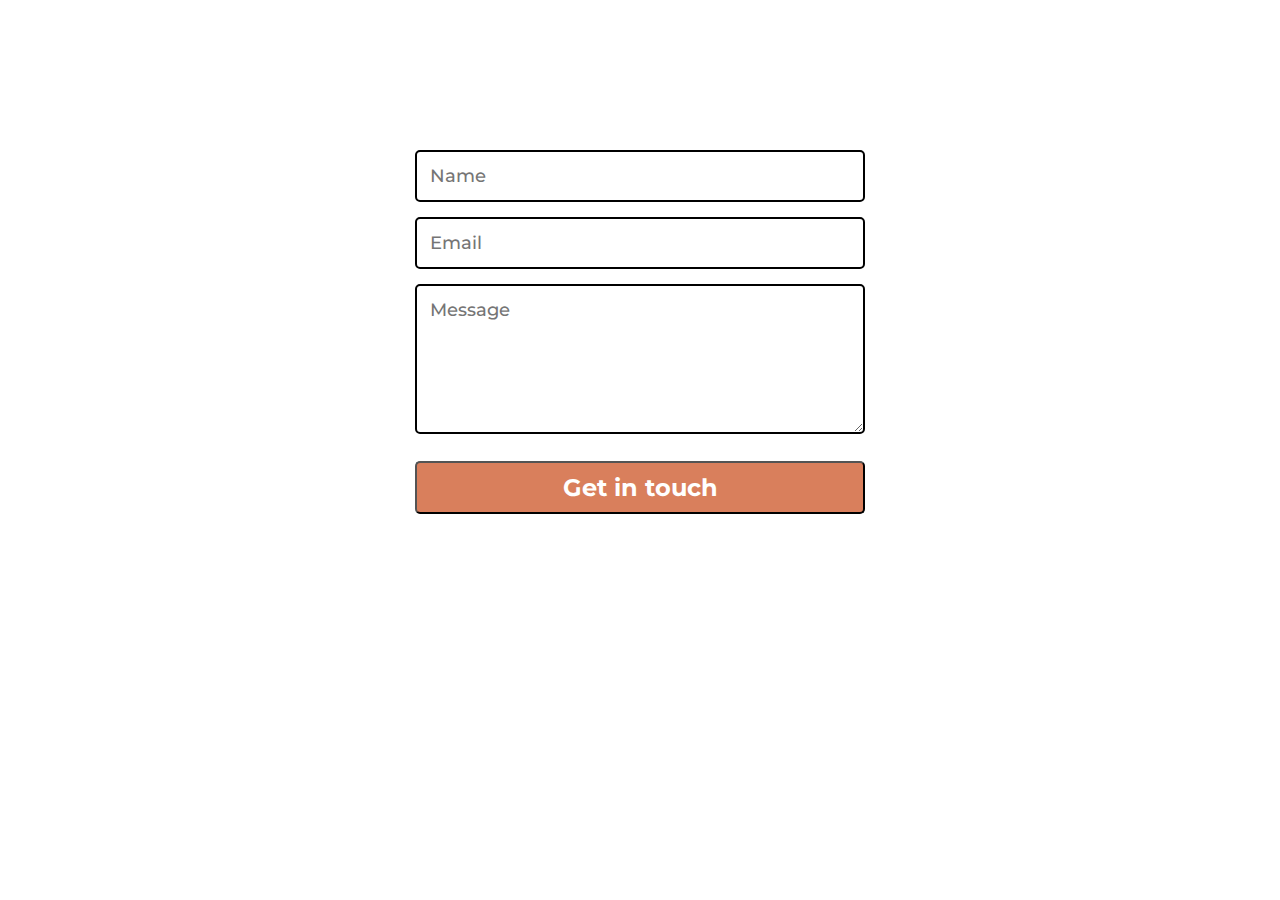
<file: contact.html>
<!DOCTYPE html>
<html lang="en">
<head>
    <meta charset="UTF-8">
    <meta name="viewport" content="width=device-width, initial-scale=1.0">
    <title>ContactMe</title>
    <link rel="stylesheet" href="style.css">
    <link rel="stylesheet" media="screen and (max-width:500px)" href="mobile.css">
    <link rel="preconnect" href="https://fonts.gstatic.com">
<link href="https://fonts.googleapis.com/css2?family=Montserrat&display=swap" rel="stylesheet">
</head>

<body>
    <!-- <div class="container-contact">
        <div class="dropdown">
            <button class="dropbtn"><i class="fas fa-bars"></i></button>
            <div class="dropdown-content">
                <a class="btn-mobile" href="aboutMe.html">ABOUT ME</a>
                <a class="btn-mobile" href="contact.html" >CONTACT ME</a>
                <a class="btn-mobile" href="https://www.dropbox.com/s/tuvsg14ocecnn07/CV_Mihai%20Udvar.pdf?dl=0" target="_blank">MY CV (PDF)</a>
            </div>
        </div>
        <div class="contact">
            <div>
                <p>GET IN TOUCH</p>
            </div>
            <br>
            <div>
                <a href="https://www.facebook.com/mihai.udvar" target="_blank"><i class="fab fa-facebook"></i></a>
                <a href="https://www.linkedin.com/in/mihai-udvar/" target="_blank"><i class="fab fa-linkedin-in"></i></a>
                <a href="https://www.instagram.com/ride_mihai_ride" target="_blank"><i class="fab fa-instagram"></i></a>
                <a href="https://github.com/MihaiUdvar" target="_blank"><i class="fab fa-github"></i></a>   
            </div>
        </div> -->
        <div class="yourInfo">
            <form>      
                <input name="name" type="text" class="feedback-input" placeholder="Name" />   
                <input name="email" type="text" class="feedback-input" placeholder="Email" />
                <textarea name="text" class="feedback-input" placeholder="Message"></textarea>
                <input type="submit" value="Get in touch">
            </form>
        </div>
    </div>
</body>
</html>
</file>
<file: style.css>
* {
  margin: 0;
  padding: 0;
  font-family: "Montserrat", sans-serif;
  /* font-family: 'Roboto', sans-serif; */
  box-sizing: border-box;
}

/*--------- GRID LAYOUT--------- */
.container-index {
  display: grid;
  height: 100vh;
  background-image: url("images/drone_oslo_darkTheme .png");

  background-size: cover;
  grid-template-rows: 4fr 3fr 3fr 2.5fr 1fr;
  grid-template-columns: 3fr 9fr;
  grid-template-areas:
    "portrait  heading"
    "name      heading"
    "ul        container-btn"
    "contact   container-btn"
    "contact   footer";
  /* grid-gap: 0.2rem; */
}

.portrait {
  grid-area: portrait;
  padding-top: 7vh;
  background-color: rgb(207, 95, 51, 0.9);
}
.name {
  grid-area: name;
  background-color: rgb(207, 95, 51, 0.9);
  font-size: 2.5vh;
  text-align: center;
  padding-top: 1em;
  padding-bottom: 2em;
}

ul {
  grid-area: ul;
  list-style-type: none;
  background-color: rgb(207, 95, 51, 0.9);
}

.contact {
  align-content: end;
  grid-area: contact;
  padding-left: 1em;
  padding-top: 5vh;
  background-color: rgb(207, 95, 51, 0.9);
}

.heading {
  margin-top: 15vh;
  padding-left: 14vh;
  padding-right: 5vh;
  align-self: end;
  justify-self: center;
  grid-area: heading;
  color: black;
}

.container-btn {
  align-self: start;
  justify-self: start;
  grid-area: container-btn;
  display: flex;
  flex-wrap: wrap;
  padding-left: 14vh;
}

.footer {
  grid-area: footer;
  align-self: start;
  justify-self: end;
  padding-right: 5vh;
}

/* ......RIGHT SIDE..... */

h1 {
  font-size: 2em;
  padding-bottom: 0.5em;
}

.btn {
  background-color: rgba(255, 255, 255, 0.2);
  padding: 0.2em;
  border: 0.08em solid white;
  font-size: 1.4em;
  cursor: pointer;
  margin: 0.2em;
}
.btn:hover {
  background-color: rgb(207, 95, 51, 0.7);
  padding: 0.2em;
  border: 0.08em solid white;
  font-size: 1.4em;
  cursor: pointer;
}
.btn a {
  color: white;
}
.btn a:hover {
  color: black;
}

/* .......LEFT SIDE....... */

.me {
  content: url(images/me.JPG);
  border-radius: 15em;
  width: 60%;
  margin: auto;
}

.me:hover {
  content: url(images/62654.jpg);
  border-radius: 15em;
  width: 60%;
  height: auto;
}

span {
  font-size: 4vh;
  font-weight: bolder;
}

li {
  padding-bottom: 2em;
  padding-left: 1em;
  font-size: 1.5em;
}
li:hover {
  transform: scale(1.1);
  /* transform: translatex(20px); */
}

li a {
  color: black;
}

.fab {
  font-size: 2em;
  color: white;
  padding-right: 0.7em;
}
.fab:hover {
  transform: scale(1.2);
  /* transform: translatex(20px); */
}

div a {
  text-decoration: none;
}

.footer a {
  color: white;
  font-size: 2em;
  width: 10em;
}
a span {
  font-size: 0.7em;
}

.dropdown {
  display: none;
}

/* ------CONTACT PAGE STYLING---------- */

.container-contact {
  background: url("images/6625.jpg") no-repeat center;
  background-size: cover;
  width: 100%;
  height: 100%;
  position: absolute;
}

form {
  width: 50vh;
  margin: 150px auto;
}

.feedback-input {
  color: white;
  font-weight: 500;
  font-size: 18px;
  border-radius: 5px;
  line-height: 22px;
  background-color: transparent;
  border: 2px solid black;
  padding: 13px;
  margin-bottom: 15px;
  width: 100%;
  box-sizing: border-box;
}

textarea {
  height: 150px;
  line-height: 150%;
  resize: vertical;
}

[type="submit"] {
  width: 100%;
  background: rgb(207, 95, 51, 0.8);
  border-radius: 5px;
  cursor: pointer;
  color: white;
  font-size: 24px;
  padding-top: 10px;
  padding-bottom: 10px;
  margin-top: 8px;
  font-weight: 700;
}
[type="submit"]:hover {
  background: #1d1818;
}

/* ------ABOUT ME STYLING--------- */

.container-aboutMe {
  display: grid;
  height: 100vh;
  background-image: url("images/0847.JPG");
  background-size: cover;
  align-items: center;
  grid-template-rows: 1fr;
  grid-template-columns: 2fr 1fr;
  grid-template-areas: "aboutMe   myPic";
}

.aboutMe {
  justify-self: center;
  grid-area: aboutMe;
}
.myPic {
  grid-area: myPic;
  background-image: url("images/8545.jpg");
  background-size: cover;
  justify-self: center;
  width: 40vh;
  height: 65vh;
  border-radius: 0.5em;
}
.aboutMe p {
  width: 80%;
  color: white;
  padding-left: 5vh;
}

/* ------PROJECTS PAGE------------ */

.container-projects {
  display: grid;
  background: url("images/0534.JPG") no-repeat center;
  background-size: cover;
  grid-template-rows: 1fr 1fr 1fr;
  grid-template-columns: 1fr 1fr;
  grid-template-areas:
    "box-1   box-2"
    "box-3   box-4"
    "box-5   box-6";
}

.box-1 {
  grid-area: box-1;
  color: white;
  margin: 10px 0;
  text-align: center;
}
.box-2 {
  grid-area: box-2;
  color: white;
  margin: 10px 0;
  text-align: center;
}
.box-3 {
  grid-area: box-3;
  color: white;
  margin: 10px 0;
  text-align: center;
}
.box-4 {
  grid-area: box-4;
  color: black;
  margin: 10px 0;
  text-align: center;
}
.box-5 {
  grid-area: box-5;
  color: white;
  margin: 10px 0;
  text-align: center;
}
.box-6 {
  grid-area: box-6;
  color: white;
  margin: 10px 0;
  text-align: center;
}

.box img {
  width: 70%;
}

.box p {
  font-size: 2vh;
  width: 70%;
  text-align: left;
  margin: auto;
}
</file>
<file: mobile.css>
/* MOBILE FOR INDEX.HTML */

@media(max-width:500px) {
    .container-index{
        display: grid;
        height: 100%;
        background-size: cover;
        background-position: center;
        background-repeat: no-repeat;
        grid-template-rows: 10vh 30vh 60vh ;
        grid-template-columns: 1fr 1fr;
        grid-template-areas:
        "contact         dropdown" 
        "heading         heading"
        "container-btn   container-btn"    
        ;
    }
   
    .contact{   
        justify-self: start;
        align-self: start;
        grid-area: contact;
        padding-bottom: 2vh;
        padding-top: 1vh;
        background-color:rgb(207, 95, 51, 1);
        width: 101%;
        height: 100%;
    }
    
    .dropdown{
        background-color:  rgb(207, 95, 51, 1);
        grid-area: dropdown;
        display:block;
        color: white;
        text-align: right;
        padding-right: 1vh;
        padding-top: 1vh;
        align-self: start;
        text-decoration: none;
        width: 100%;
        height: 100%;
    }
    .heading{
        align-self: end;
        justify-self: center;
        grid-area: heading;
        color: white;
        padding-left: 0;
    }

    .container-btn{
        justify-self: start;
        grid-area: container-btn;
        display: flex;
        padding-left: 5vh;
    }

    h1{
        font-size: 1.2em;
        text-align: left;
        padding-left: 5vh;
    }

    .btn {
        background-color: rgba(255, 255, 255, 0.2);  
        border: 2px solid white;
        font-size: 2vh;          
        margin-top: 1em;
        cursor: none; 
        display: inline-block;
    }

    @media (hover: none) {
        .btn:hover { 
            background-color: rgba(255, 255, 255, 0.2);
            border: 2px solid white;
            font-size: 2vh;          
            margin-top: 1em;
            cursor: none; 
            display: inline-block;
         }
        .btn a:hover {color:white;}
    }

    .container-btn{
        align-self: start;
        justify-self: start;
        grid-area: container-btn;
        padding-left: 5vh;
    }
   
    .footer{display: none;}
    .name{display:none}
     ul{display:none} 
    .contact p{display: none;}
    .portrait{ display:none;}

    .fab { 
        font-size: 1.2em;
        color:black;
        padding-right: 0.5em;
    }

    /* DROPDOWN FOR INDEX.HTML*/
    
    .dropbtn {
        font-size: 4vh;  
        border: none;
        outline: none;
        color: black;
        padding: 1vh 1vh;
        background-color: inherit;
        font-family: inherit;
        margin: 0;
      }
      
      /* .navbar a:hover, .dropdown:hover .dropbtn {
        background-color: red;
      }
       */
      .dropdown-content {
        display: none;
        position: absolute;
        background-color:  rgb(207, 95, 51, 1);
        width: 50%;
      }
      
      .dropdown-content a {
        color: black;
        padding: 10px 16px;
        text-decoration: none;
        display: block;
        text-align:right;
      }
      
      /* .dropdown-content a:hover {
        background-color: #ddd;
      } */
      
      .dropdown:hover .dropdown-content {
        display: block;

}

/* MOBILE LANDSCAPE FOR INDEX.HTML*/

@media(max-width:501px) {
    .container-index{
        display: grid;
        height: 100%;
        background-size: cover;
        background-position: center;
        background-repeat: no-repeat;
        grid-template-rows: 10vh 30vh 60vh ;
        grid-template-columns: 1fr 1fr;
        grid-template-areas:
        "contact         dropdown" 
        "heading         heading"
        "container-btn   container-btn"    
        ;
    }
   
    .contact{   
        justify-self: start;
        align-self: start;
        grid-area: contact;
        padding-bottom: 2vh;
        padding-top: 1vh;
        background-color:rgb(207, 95, 51, 1);
        width: 101%;
        height: 100%;
    }
    
    .dropdown{
        background-color:  rgb(207, 95, 51, 1);
        grid-area: dropdown;
        display:block;
        color: white;
        text-align: right;
        padding-right: 1vh;
        padding-top: 1vh;
        align-self: start;
        text-decoration: none;
        width: 100%;
        height: 100%;
    }
    .heading{
        align-self: end;
        justify-self: center;
        grid-area: heading;
        color: white;
        padding-left: 0;
    }

    .container-btn{
        justify-self: start;
        grid-area: container-btn;
        display: flex;
        padding-left: 5vh;
    }

    h1{
        font-size: 1.2em;
        text-align: left;
        padding-left: 5vh;
    }

    .btn {
        background-color: rgba(255, 255, 255, 0.2);  
        border: 2px solid white;
        font-size: 2vh;          
        margin-top: 1em;
        cursor: none; 
        display: inline-block;
    }

    @media (hover: none) {
        .btn:hover { 
            background-color: rgba(255, 255, 255, 0.2);
            border: 2px solid white;
            font-size: 2vh;          
            margin-top: 1em;
            cursor: none; 
            display: inline-block;
         }
        .btn a:hover {color:white;}
    }

    .container-btn{
        align-self: start;
        justify-self: start;
        grid-area: container-btn;
        padding-left: 5vh;
    }
   
    .footer{display: none;}
    .name{display:none}
     ul{display:none} 
    .contact p{display: none;}
    .portrait{ display:none;}

    .fab { 
        font-size: 1.2em;
        color:black;
        padding-right: 0.5em;
    }

    /* DROPDOWN FOR INDEX.HTML*/
    
    .dropbtn {
        font-size: 4vh;  
        border: none;
        outline: none;
        color: black;
        padding: 1vh 1vh;
        background-color: inherit;
        font-family: inherit;
        margin: 0;
      }

      .dropdown-content {
        display: none;
        position: absolute;
        background-color:  rgb(207, 95, 51, 1);
        width: 50%;
      }
      
      .dropdown-content a {
        color: black;
        padding: 10px 16px;
        text-decoration: none;
        display: block;
        text-align:right;
      }

      .dropdown:hover .dropdown-content {
        display: block;
    }
}

/* MOBILE FOR aboutMe.HTML */

@media(max-width:500px) {
    .container-aboutMe{
        display: grid;
        height: 100vh;
        grid-template-rows: 1fr 2fr;
        grid-template-columns: 1fr;
        grid-template-areas: 
        "aboutMe "  
        "myPic"
        ;
    }
    
    .aboutMe{
        grid-area: aboutMe;
        justify-self: center;
        padding-top: 2vh;  
    }
    .myPic{
        grid-area: myPic;
<<<<<<< HEAD
        background-image: url("images/8545.jpg");
=======
       /* background-image: url(images/8545.JPG); */
>>>>>>> 8f1679e4036ecc7d6aab2cf3a7aed75580b139ac
        background-size: cover;    
        justify-self: center;
        width: 60%;
        height: 90%;
        border-radius: 0.5em; 
        align-self: start;
    }

    .aboutMe p{
        width: 100%;
        color: white;
        font-size: 2vh;
        padding:4vh
    }

/* MOBILE FOR PROJECTS:HTML */

@media(max-width:500px){
    .container-projects{
        display: grid;
        background:url("images/0534.JPG") no-repeat center;
        background-size: cover;
        grid-template-rows: 1fr 1fr 1fr 1fr 1fr 1fr;
        grid-template-columns: 1fr;
        grid-template-areas: 
        "box-1"
        "box-2"
        "box-3"
        "box-4 "
        "box-5"   
        "box-6"
        ;    
    }
}
</file>
